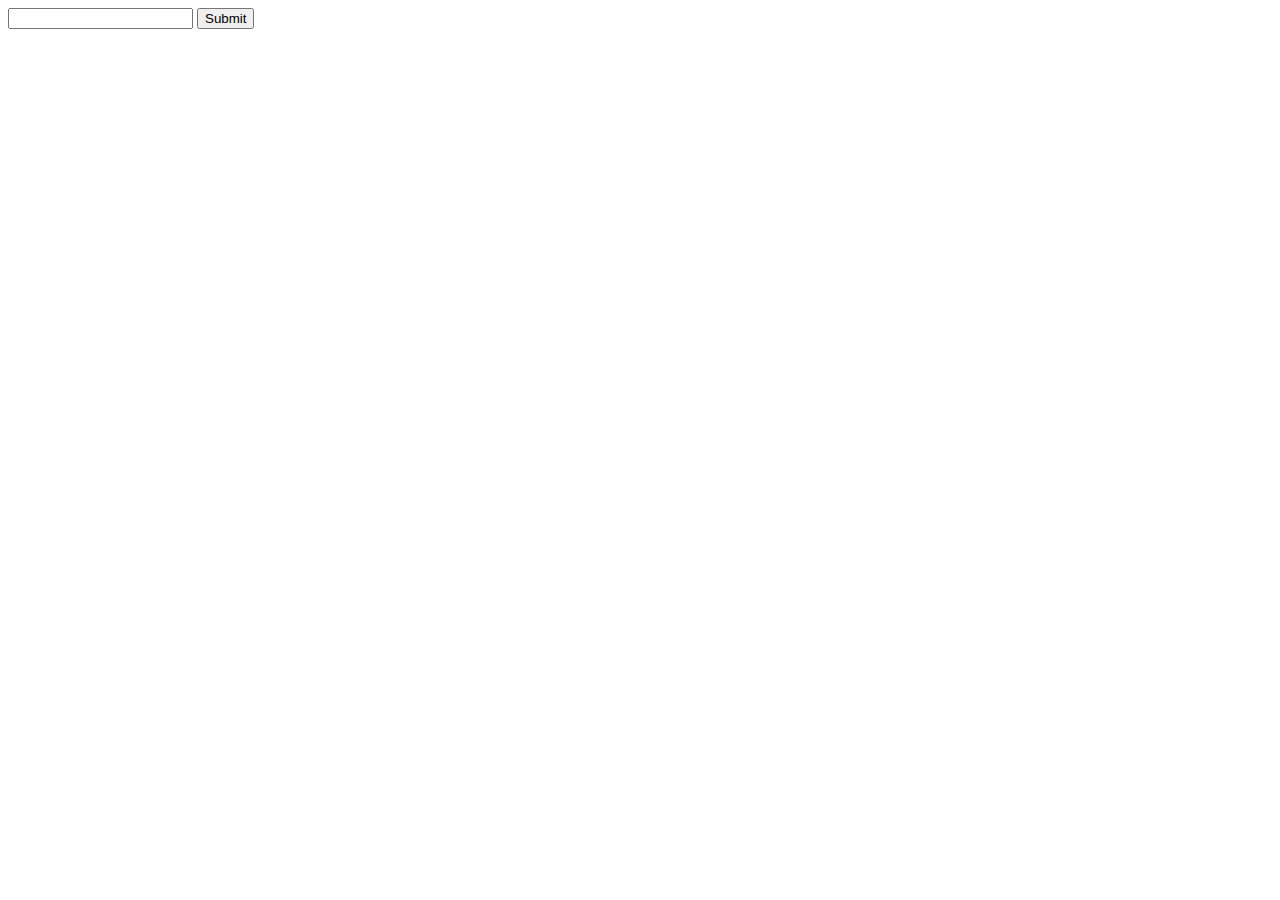
<file: server/templates/Home.html>
<!DOCTYPE html>
<html lang="en">
<head>
    <meta charset="UTF-8">
    <title>Home</title>
</head>
<body>
    <form method="post">
        <input type="text", name="text">
        <input type="submit">
    </form>
</body>
</html>
</file>
